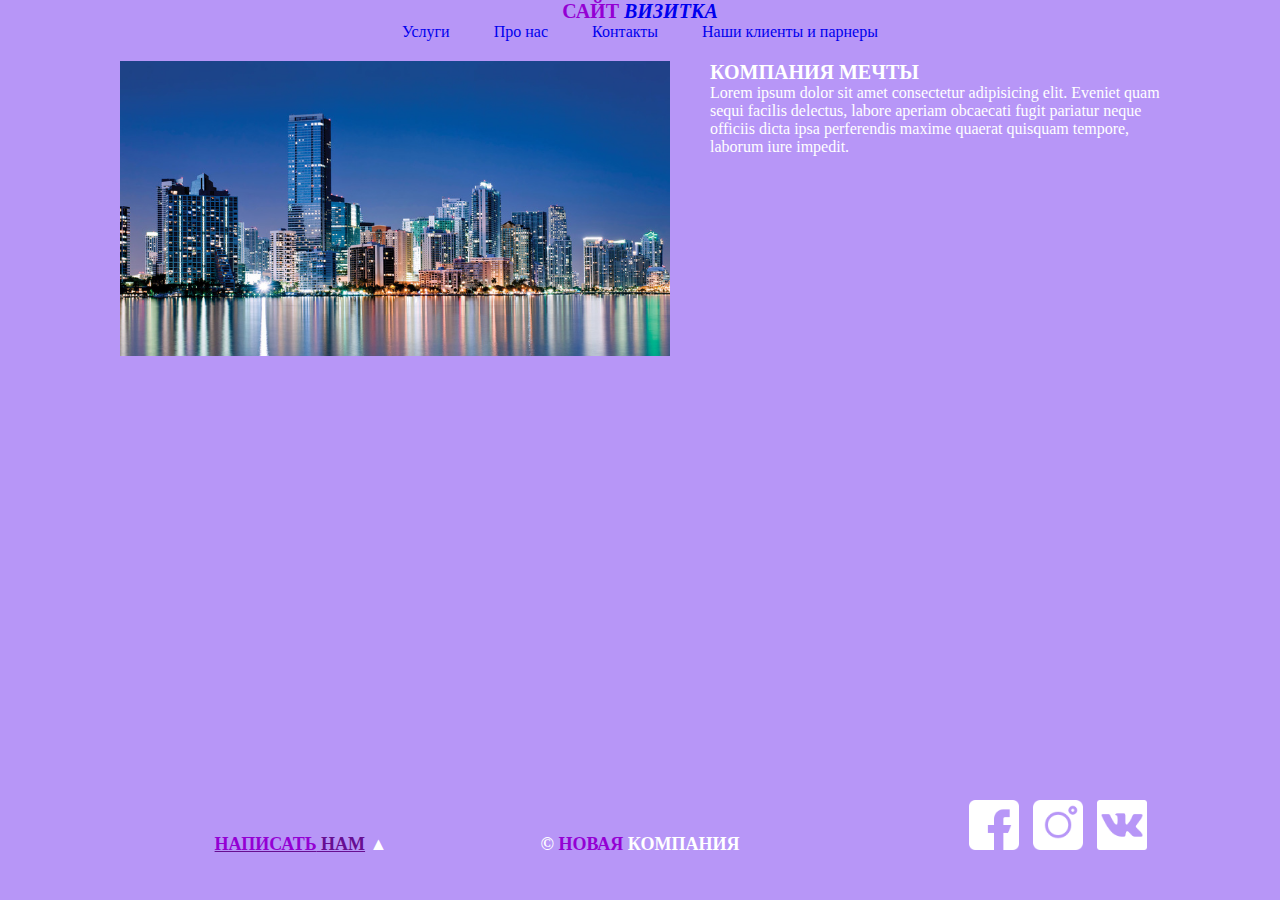
<file: index.html>
<!DOCTYPE html>
<link rel="preconnect" href="https://fonts.googleapis.com">
<link rel="preconnect" href="https://fonts.gstatic.com" crossorigin>
<link href="https://fonts.googleapis.com/css2?family=Lora&display=swap" rel="stylesheet">
<html lang="ru">
<head>
    <link rel="stylesheet" href="css/style.css">
    <meta charset="UTF-8">
    <meta http-equiv="X-UA-Compatible" content="IE=edge">
    <meta name="viewport" content="width=device-width, initial-scale=1.0">
    <title>Сайт мечты</title>
</head>
<body>
    <div id="wrapper">
        <header><a href="index.html" class="decoration"><h1><span class="pink">Сайт</span> <i>визитка</i></a></h1>
            <nav id="mainnav">
              <ul>
                  <li><a id="link" href="uslugi.html">Услуги</a></li>
                  <li><a id="link" href="index2.html">Про нас</a></li>
                  <li><a id="link" href="contacts.html">Контакты</a></li>
                  <li><a id="link" href="clients.html">Наши клиенты и парнеры</a></li>
              </ul>
              </nav>
            </header>
        <main>
            <img src="img/1.jpg" alt="" class="main__img--float">
            <h2 class="top">Компания мечты</h2>
            <p></p>
            <p>Lorem ipsum dolor sit amet consectetur adipisicing elit. Eveniet quam sequi facilis delectus, labore aperiam obcaecati fugit pariatur neque officiis dicta ipsa perferendis maxime quaerat quisquam tempore, laborum iure impedit.</p>
        </div>
        </main>
    </div>
    <footer>
        <section id="end">
            <h2 id="size" class="footer__block"> <a id="colortextus" href="form.html" target="_blank"><span class="pink">Написать</span> нам</a> &#9650;</h2> 
            <h2 id="size" class="footer__block">&copy; <span class="pink">Новая</span> компания</h2>
            <div class="footer__icons">
                <a href="https://ru-ru.facebook.com/"  target="_blank"><img src="img/facebook.png" alt="" class="footer__img"></a>
                <a href="https://www.instagram.com/" target="_blank"><img src="img/instagram.png" alt="" class="footer__img"></a>
                <a href="https://vk.com/" target="_blank"><img src="img/vk-social-logotype.png" alt="" class="footer__img"></a>
            </div>
        </section>
    </footer>
</body>
</html>
</file>
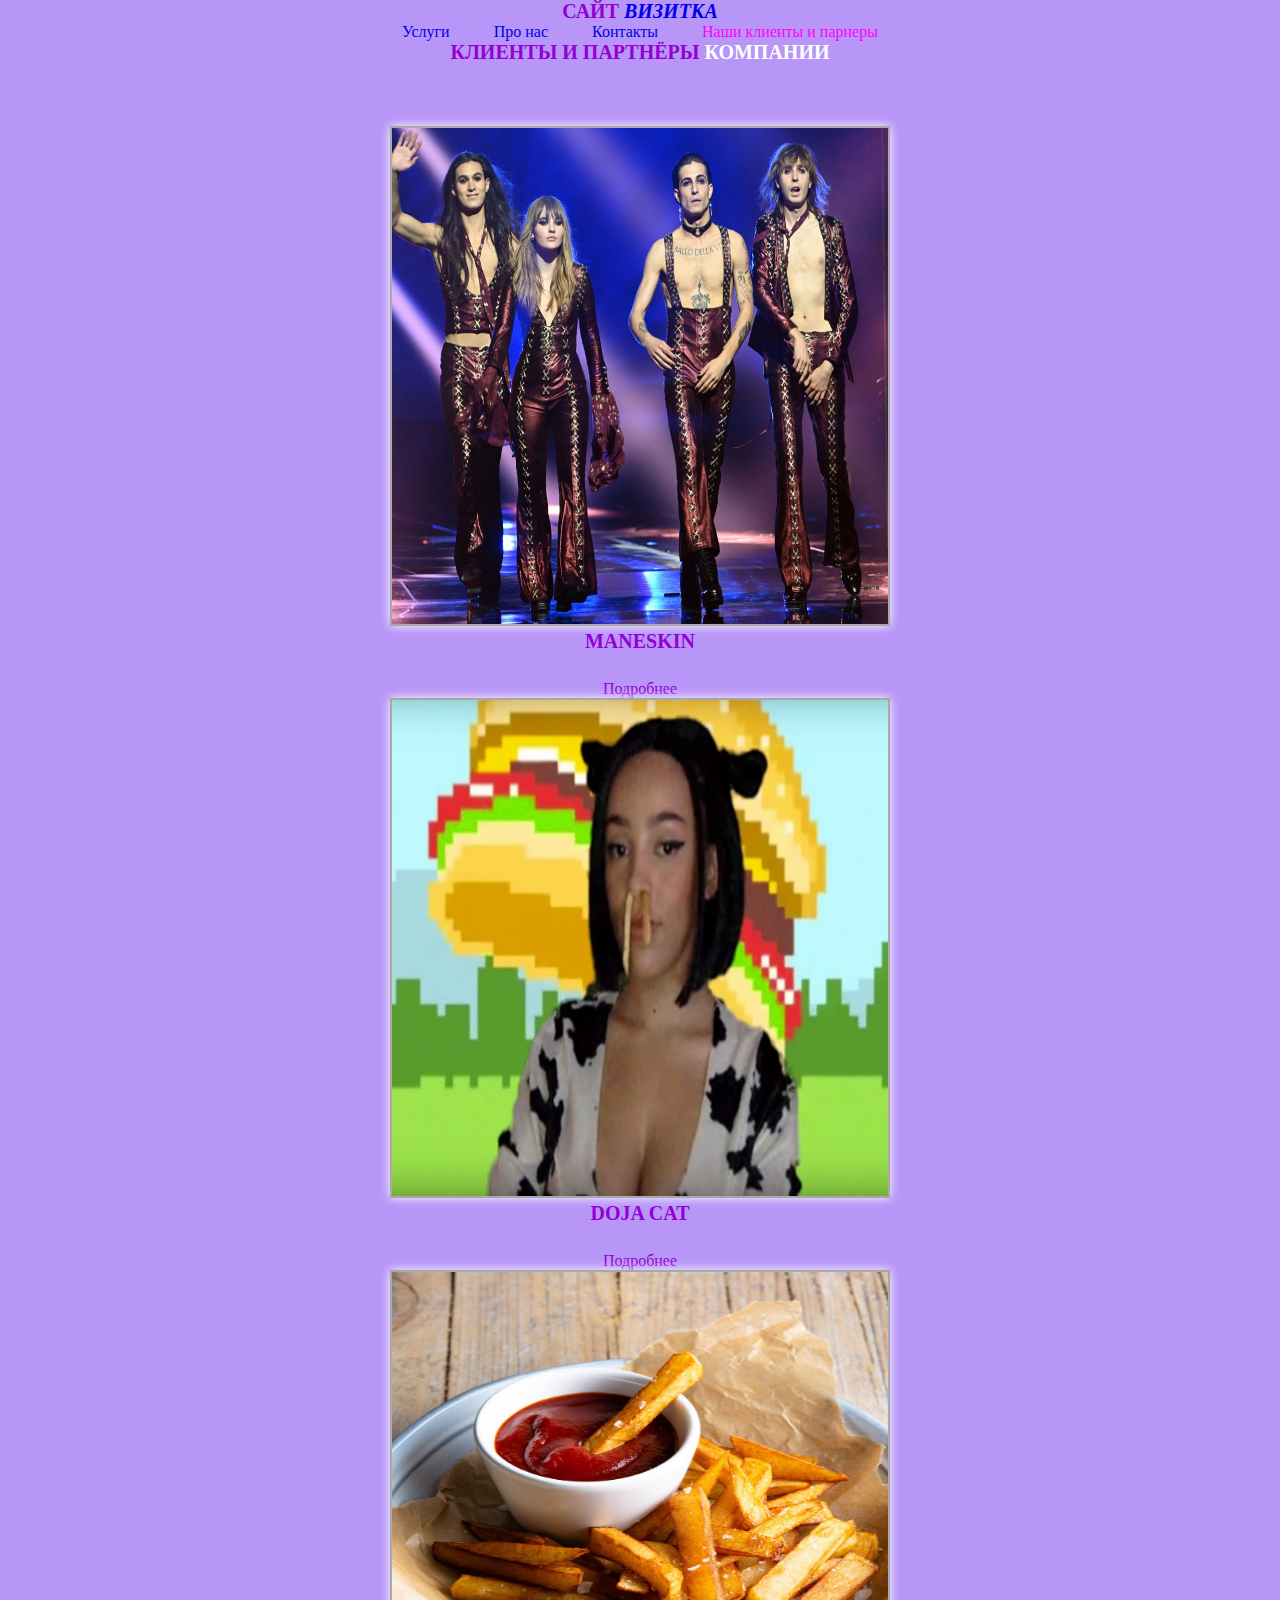
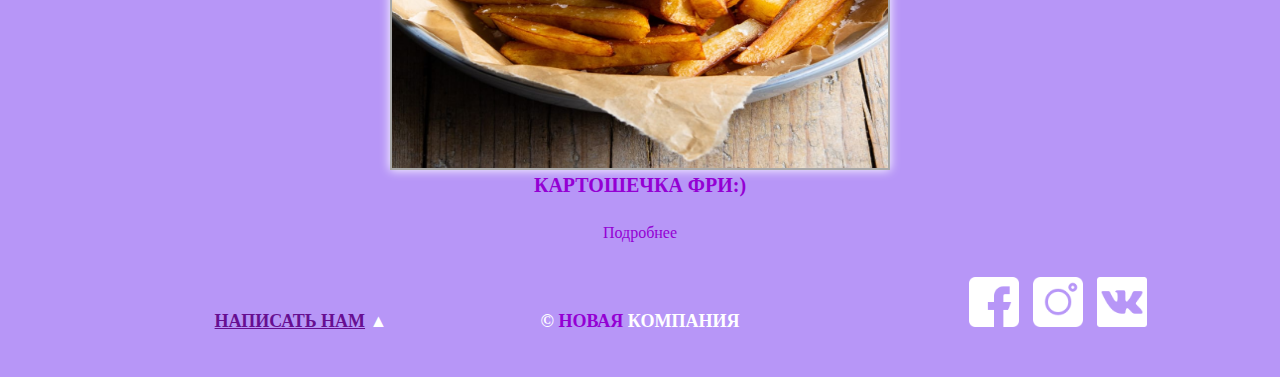
<file: clients.html>
<!DOCTYPE html>
<html lang="ru">
<head>
    <link rel="stylesheet" href="css/style.css">
    <meta charset="UTF-8">
    <meta http-equiv="X-UA-Compatible" content="IE=edge">
    <meta name="viewport" content="width=device-width, initial-scale=1.0">
    <title class="ded">Наши клиенты</title>
</head>
<body>
  <header><a href="index.html" class="decoration"><h1><span class="pink">Сайт</span> <i>визитка</i></a></h1>
      <nav id="mainnav">
        <ul>
            <li><a id="link" href="uslugi.html">Услуги</a></li>
            <li><a id="link" href="index2.html">Про нас</a></li>
            <li><a id="link" href="contacts.html">Контакты</a></li>
            <li><a id="link" class="active" href="clients.html">Наши клиенты и парнеры</a></li>
        </ul>
        </nav>
      </header>
    <div id="google"></div>
    <main>
    <section id="about">
    <h1 class="ded"><span class="pink">Клиенты и партнёры</span> компании</h1>
    </section>
    <section class="services clearfix">
      <article class="services_item">
        <p class="pictures"><img src="img/Maneskin.jpeg" alt="" class="shadow" height="500px" width="500px"></p>
      <h2 class="ded"><span class="pink">Maneskin</span></h2>
      <p></p>
      <p class="decoration_center"><a href="" class="decoration_center"><span class="pink">Подробнее</span></a></p>
      </article>
      <article class="services_item"></article>
        <p class="pictures"><img src="img/Doja.jpg" alt="" class="shadow" height="500px" width="500px"></p>
        <h2 class="ded"><span class="pink">Doja Cat</span></h2>
        <p></p>
        <p class="decoration_center"><a href="" class="decoration_center"><span class="pink">Подробнее</span></a></p>
      </article>
      <article class="services_item">
        <p class="pictures"><img src="img/fries1.jpg" alt="" class="shadow" height="500px" width="500px"></p>
        <h2 class="ded"><span class="pink">Картошечка фри:)</span></h2>
        <p></p>
        <p class="decoration_center"><a href="" class="decoration_center"><span class="pink">Подробнее</span></a></p>
        </article>
    </section>
    </main>
</div>
<footer>
  <section id="end">
    <h2 id="size" class="footer__block"> <a id="colortextus" href="form.html" target="_blank">Написать нам</a> &#9650;</h2> 
    <h2 id="size" class="footer__block">&copy; <span class="pink">Новая</span> компания</h2>
    <div class="footer__icons">
        <a href="https://ru-ru.facebook.com/"  target="_blank"><img src="img/facebook.png" alt="" class="footer__img"></a>
        <a href="https://www.instagram.com/" target="_blank"><img src="img/instagram.png" alt="" class="footer__img"></a>
        <a href="https://vk.com/" target="_blank"><img src="img/vk-social-logotype.png" alt="" class="footer__img"></a>
    </div>
</section>
</footer>
</body>
</html>
</file>
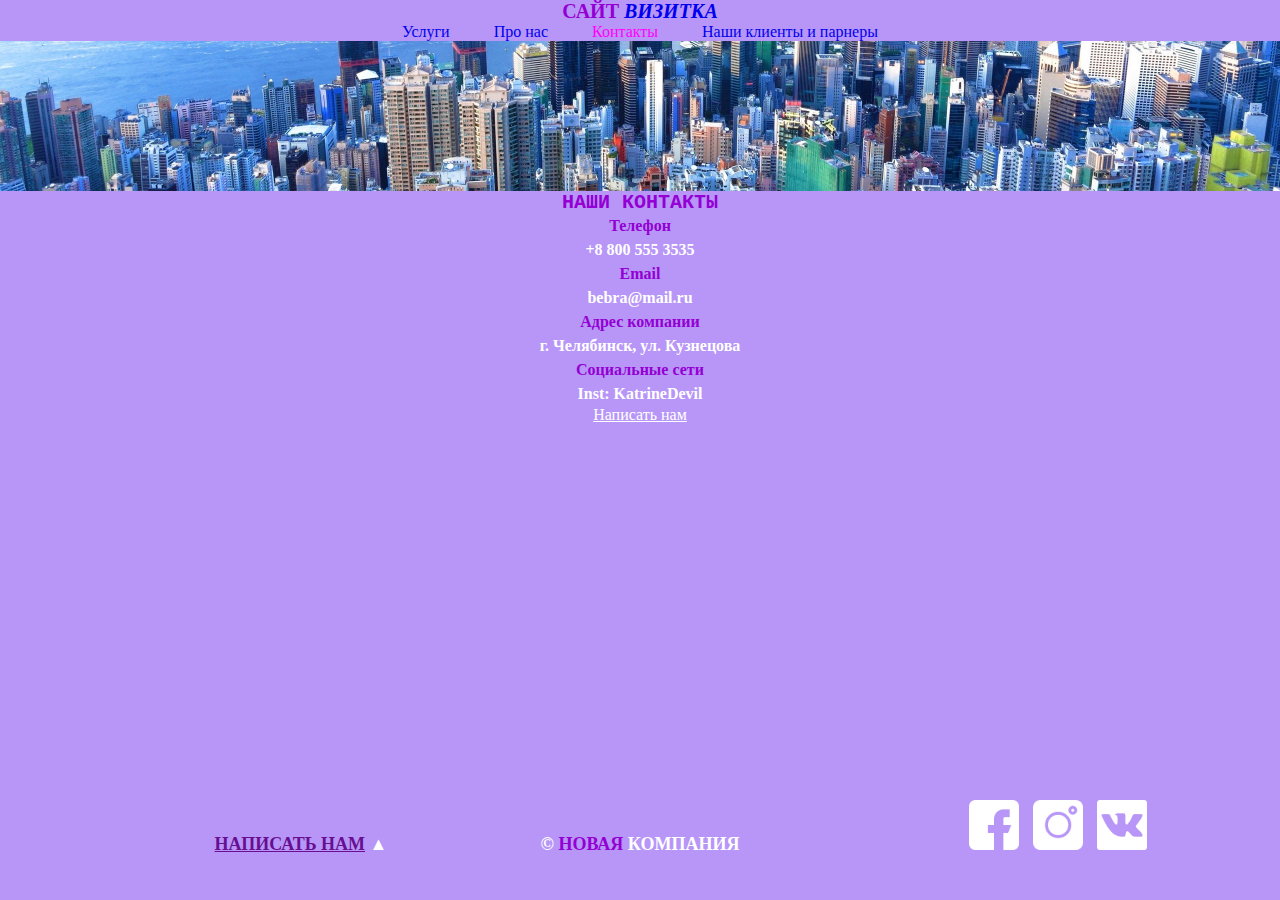
<file: contacts.html>
<!DOCTYPE html>
<html lang="ru">
<head>
    <link rel="stylesheet" href="css/style.css">
    <meta charset="UTF-8">
    <meta http-equiv="X-UA-Compatible" content="IE=edge">
    <meta name="viewport" content="width=device-width, initial-scale=1.0">
    <title>Наши контакты для связи</title>
</head>
<body>
    <div id="wrapper">
        <header><a href="index.html" class="decoration"><h1><span class="pink">Сайт</span> <i>визитка</i></a></h1>
            <nav id="mainnav">
              <ul>
                  <li><a id="link" href="uslugi.html">Услуги</a></li>
                  <li><a id="link" href="index2.html">Про нас</a></li>
                  <li><a id="link" class="active" href="contacts.html">Контакты</a></li>
                  <li><a id="link" href="clients.html">Наши клиенты и парнеры</a></li>
              </ul>
              </nav>
            </header>
            <div id="panorama"></div>
        <main>
            <section id="contacts">   
            <section id="info">
                <h2 id="zagolovok" id="size" id="logo" ><span class="pink">Наши контакты</span></h2>
                <b>
                <p style="line-height: 1.5;" class="pictures"><span class="pink">Телефон</span></p>
                <p style="line-height: 1.5;" class="pictures">+8 800 555 3535</p>
                <p style="line-height: 1.5;" class="pictures"><span class="pink">Email</span></p>
                <p style="line-height: 1.5;" class="pictures">bebra@mail.ru</p>
                <p style="line-height: 1.5;" class="pictures"><span class="pink">Адрес компании</span></p>
                <p style="line-height: 1.5;" class="pictures">г. Челябинск, ул. Кузнецова</p>
                <p style="line-height: 1.5;" class="pictures"><span class="pink">Социальные сети</span></p>
                <p style="line-height: 1.5;" class="pictures">Inst: KatrineDevil</p>
                </b>
                <p class="pictures" href="https://www.google.com/intl/ru/gmail"> <u>Написать нам</u> </p>
                </section>
            </div>
        </section>
         </main>
         </div>
            <footer>
                <section id="end">
                    <h2 id="size" class="footer__block"> <a id="colortextus" href="form.html" target="_blank">Написать нам</a> &#9650;</h2> 
                    <h2 id="size" class="footer__block">&copy; <span class="pink">Новая</span> компания</h2>
                    <div class="footer__icons">
                        <a href="https://ru-ru.facebook.com/"  target="_blank"><img src="img/facebook.png" alt="" class="footer__img"></a>
                        <a href="https://www.instagram.com/" target="_blank"><img src="img/instagram.png" alt="" class="footer__img"></a>
                        <a href="https://vk.com/" target="_blank"><img src="img/vk-social-logotype.png" alt="" class="footer__img"></a>
                    </div>
                </section>
            </footer>
</body>
</html>
</file>
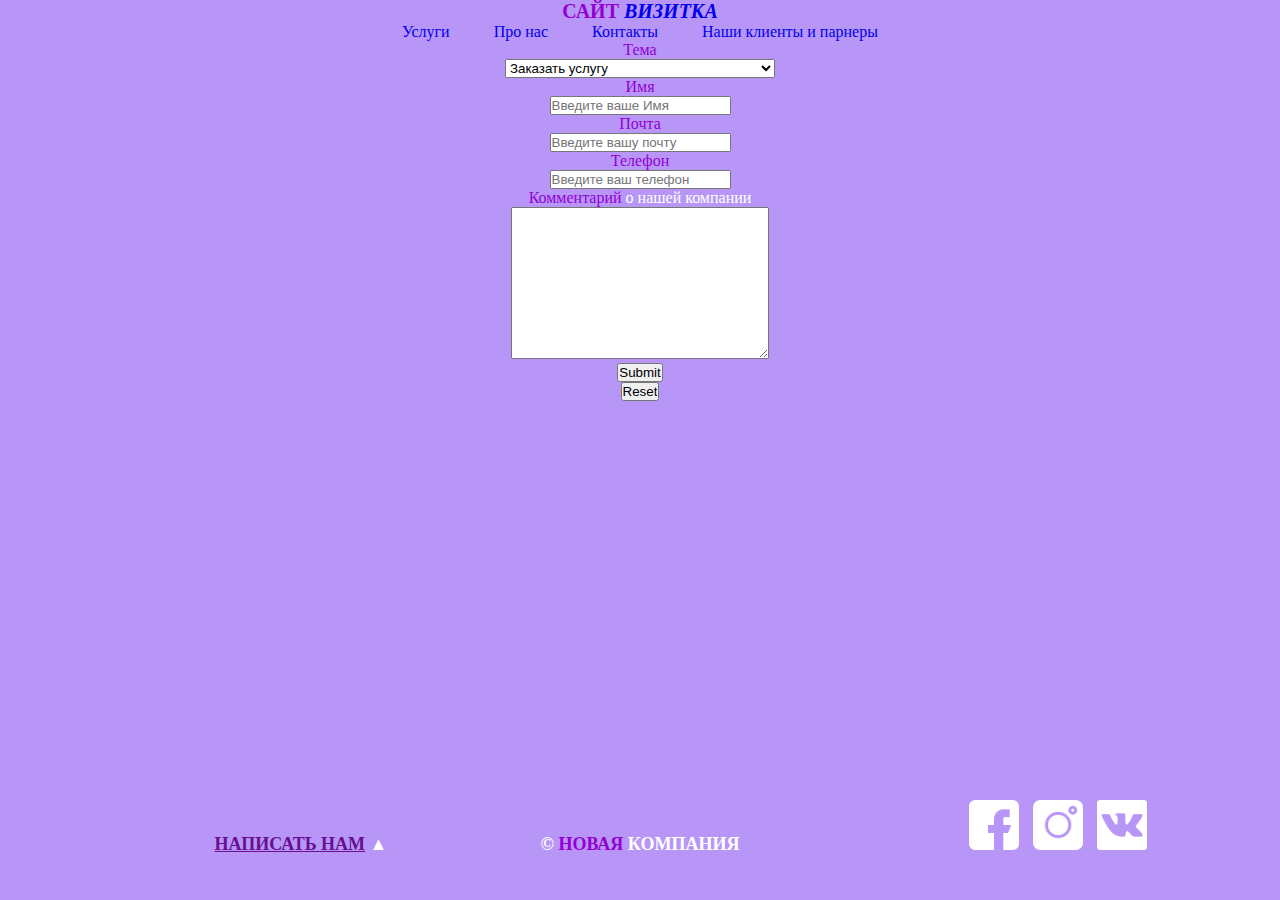
<file: form.html>
<!DOCTYPE html>
<html lang="ru">
    <head>
        <link rel="stylesheet" href="css/style.css">
        <link rel="preconnect" href="https://fonts.googleapis.com">
        <link rel="preconnect" href="https://fonts.gstatic.com" crossorigin>
        <link href="https://fonts.googleapis.com/css2?family=Lora&display=swap" rel="stylesheet">
        <meta charset="UTF-8">
        <meta http-equiv="X-UA-Compatible" content="IE=edge">
        <meta name="viewport" content="width=device-width, initial-scale=1.0">
        <title class="center">Document</title>
    </head>
<body>
    <div id="wrapper">
    <header class="clearfix">
        <header><a href="index.html" class="decoration"><h1><span class="pink">Сайт</span> <i>визитка</i></a></h1>
            <nav id="mainnav">
              <ul>
                  <li><a id="link" href="uslugi.html">Услуги</a></li>
                  <li><a id="link" href="index2.html">Про нас</a></li>
                  <li><a id="link" href="contacts.html">Контакты</a></li>
                  <li><a id="link" href="clients.html">Наши клиенты и парнеры</a></li>
              </ul>
              </nav>
            </header>
    <main>
        <form class="form_item" action="">
            <div>
                <label for="topic"><span class="pink">Тема</span></label><br>
                <select name="topic" id="topic">
                    <option value="1">Заказать услугу</option>
                    <option value="2">Оставить отзыв или сделать замечание</option>
                    <option value="3">Предложить сотрудничество</option>
                    <option value="4">Другое</option>
                </select>
            </div>

            <div>
                <label for="name"><span class="pink">Имя</span></label><br>
                <input name="name" id="name" type="text" id="contact-form input" placeholder="Введите ваше Имя" required>
            </div>

            <div>
                <label for="email"><span class="pink">Почта</span></label><br>
                <input  name="email" id="email" type="email" id="contact-form input" placeholder="Введите вашу почту" required>
            </div>

            <div>
                <label for="tel"><span class="pink">Телефон</span></label><br>
                <input  name="tel" id="tel" type="tel" id="contact-form input" placeholder="Введите ваш телефон" required>
            </div>
            
            <div>
                <label for="comment"><span class="pink">Комментарий</span> о нашей компании</label><br>
                <textarea name="comment" id="comment" type="comment" cols="30" rows="10" required></textarea>        
            </div>

            <div>
                <input type="submit"><br>
                <input type="reset"><br>
            </div>
        </form>  
    </main>
    </div>
    <footer>
        <section id="end">
            <h2 id="size" class="footer__block"> <a id="colortextus" href="form.html" target="_blank">Написать нам</a> &#9650;</h2> 
            <h2 id="size" class="footer__block">&copy; <span class="pink">Новая</span> компания</h2>
            <div class="footer__icons">
                <a href="https://ru-ru.facebook.com/"  target="_blank"><img src="img/facebook.png" alt="" class="footer__img"></a>
                <a href="https://www.instagram.com/" target="_blank"><img src="img/instagram.png" alt="" class="footer__img"></a>
                <a href="https://vk.com/" target="_blank"><img src="img/vk-social-logotype.png" alt="" class="footer__img"></a>
            </div>
        </section>
    </footer>
</body>
</html>
</file>
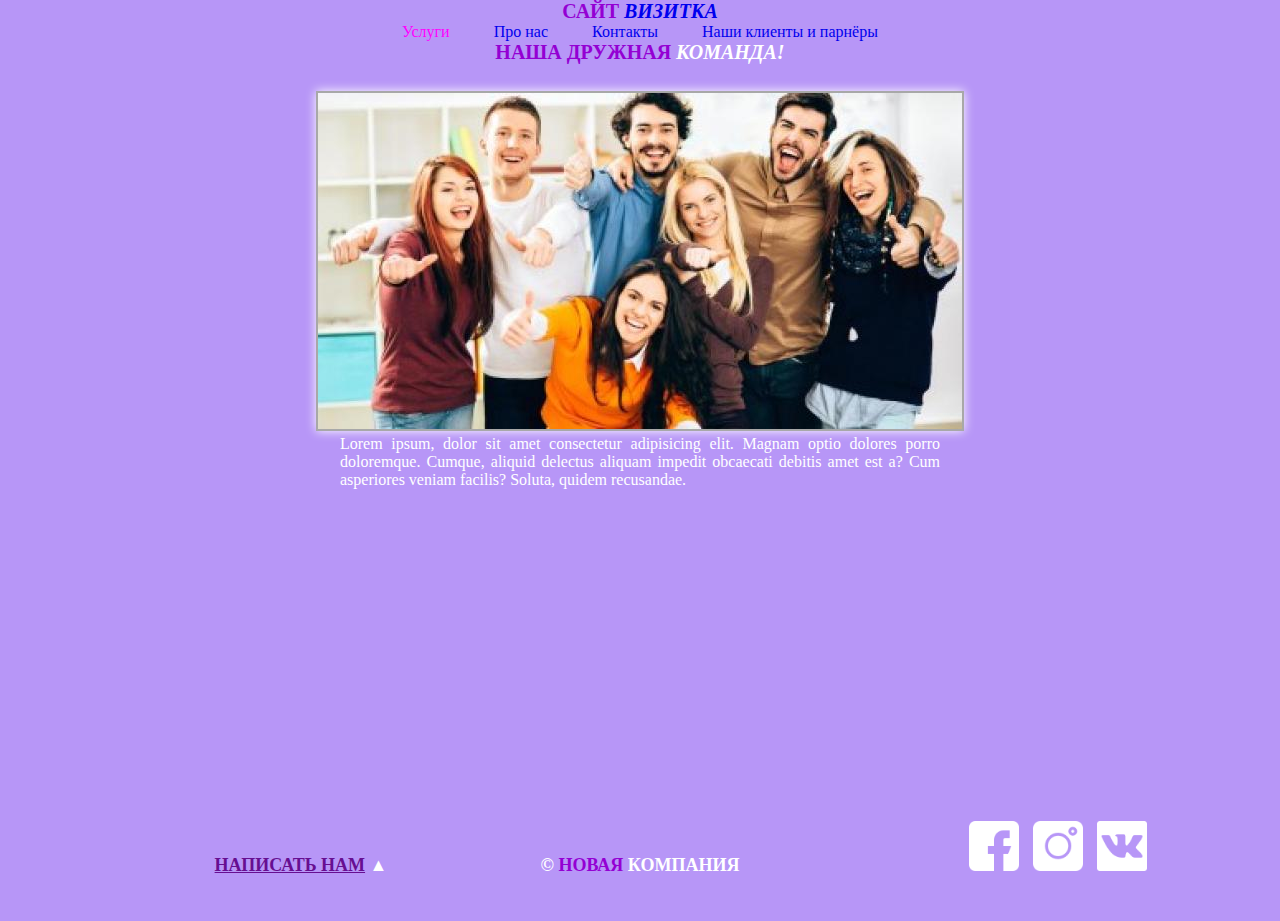
<file: index2.html>
<!DOCTYPE html>
<html lang="ru">
    <head>
        <link rel="stylesheet" href="css/style.css">
        <meta charset="UTF-8">
        <meta http-equiv="X-UA-Compatible" content="IE=edge">
        <meta name="viewport" content="width=device-width, initial-scale=1.0">
        <title>О нашей команде</title>
    </head>
<body>
    <div id="wrapper">
        <header><a href="index.html" class="decoration"><h1><span class="pink">Сайт</span> <i>визитка</i></a></h1>
            <nav id="mainnav">
              <ul>
                  <li><a id="link" class="active" href="uslugi.html">Услуги</a></li>
                  <li><a id="link" href="index2.html">Про нас</a></li>
                  <li><a id="link" href="contacts.html">Контакты</a></li>
                  <li><a id="link" href="clients.html">Наши клиенты и парнёры</a></li>
              </ul>
              </nav>
        </header>
        <div id="center"></div>
        <main>
            <section id="about">
                <h2 id="us" id="logo" class="ded"> <span class="pink"> Наша дружная</span> <i>команда!</i> </h2>
            <p class="pictures">  <img src="img/6.jpg"  alt="" class="shadow"> </p>
            <p class="lol"> Lorem ipsum, dolor sit amet consectetur adipisicing elit. Magnam optio dolores porro doloremque. Cumque, aliquid delectus aliquam impedit obcaecati debitis amet est a? Cum asperiores veniam facilis? Soluta, quidem recusandae.</p>
        </div>
        <h1 id="size" class="h1--invisible"> О нас</h1>
            </section>
        </main>
    </div>
    <footer>
        <section id="end">
            <h2 id="size" class="footer__block"> <a id="colortextus" href="form.html" target="_blank">Написать нам</a> &#9650;</h2> 
            <h2 id="size" class="footer__block">&copy; <span class="pink">Новая</span> компания</h2>
            <div class="footer__icons">
                <a href="https://ru-ru.facebook.com/"  target="_blank"><img src="img/facebook.png" alt="" class="footer__img"></a>
                <a href="https://www.instagram.com/" target="_blank"><img src="img/instagram.png" alt="" class="footer__img"></a>
                <a href="https://vk.com/" target="_blank"><img src="img/vk-social-logotype.png" alt="" class="footer__img"></a>
            </div>
        </section>
    </footer>
    
</body>
</html>
</file>
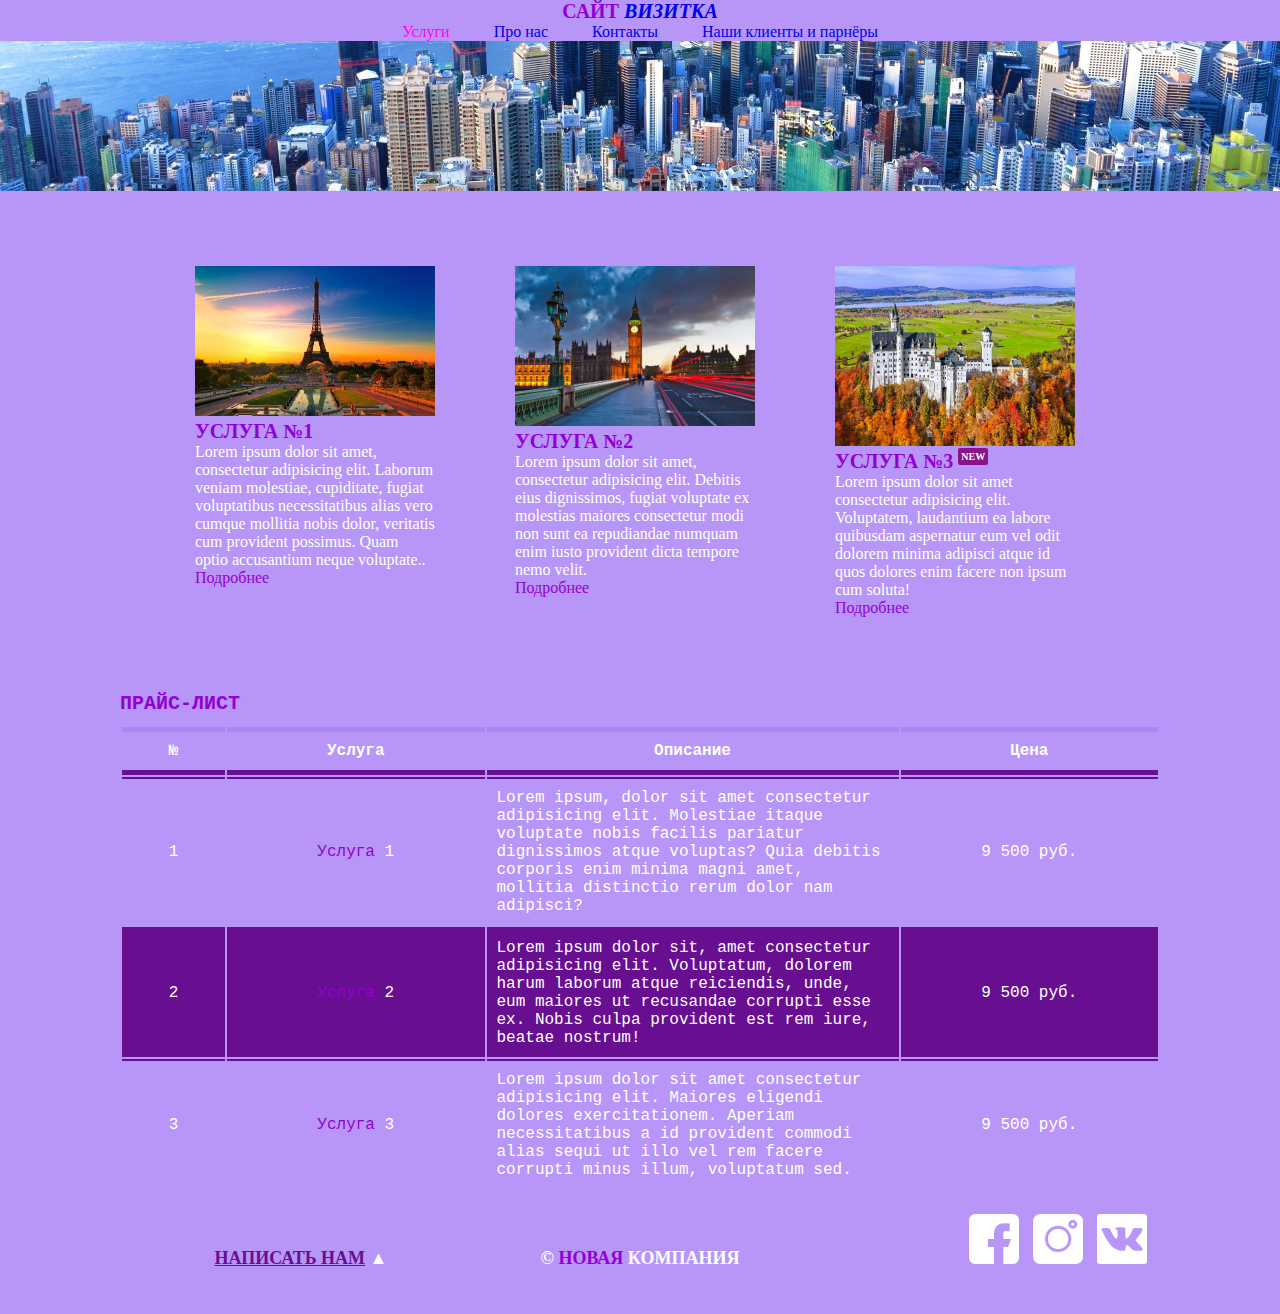
<file: uslugi.html>
<!DOCTYPE html>
<html lang="ru">
<head>
    <link rel="stylesheet" href="css/style.css">
    <meta charset="UTF-8">
    <meta http-equiv="X-UA-Compatible" content="IE=edge">
    <meta name="viewport" content="width=device-width, initial-scale=1.0">
    <title>Наши услуги</title>
</head>
<body>
    <div id="wrapper">
        <header><a href="index.html" class="decoration"><h1><span class="pink">Сайт</span> <i>визитка</i></a></h1>
            <nav id="mainnav">
              <ul>
                  <li><a id="link" class="active" href="uslugi.html">Услуги</a></li>
                  <li><a id="link" href="index2.html">Про нас</a></li>
                  <li><a id="link" href="contacts.html">Контакты</a></li>
                  <li><a id="link" href="clients.html">Наши клиенты и парнёры</a></li>
              </ul>
              </nav>
            </header>
        <div id="panorama"></div>
        <main>
            <section class="services clearfix">
                <article class="services__item">
                    <img src="content/3.jpg" alt="" class="services__img">
                    <h2><span class="pink">Услуга №1</span></h2>
                    <p>Lorem ipsum dolor sit amet, consectetur adipisicing elit. Laborum veniam molestiae, cupiditate, fugiat voluptatibus necessitatibus alias vero cumque mollitia nobis dolor, veritatis cum provident possimus. Quam optio accusantium neque voluptate..</p>
                    <a href="" class="decoration"><span class="pink">Подробнее</span></a>
                </article>
                <article class="services__item"> 
                    <img src="content/4.jpg" alt="" class="services__img">
                    <h2><span class="pink">Услуга №2</span></h2>
                    <p>Lorem ipsum dolor sit amet, consectetur adipisicing elit. Debitis eius dignissimos, fugiat voluptate ex molestias maiores consectetur modi non sunt ea repudiandae numquam enim iusto provident dicta tempore nemo velit.</p>
                    <a href="" class="decoration"><span class="pink">Подробнее</span></a>
                </article>
                <article class="services__item">
                    <img src="content/5.jpg" alt="" class="services__img">
                    <h2 class="new"><span class="pink">Услуга №3</span></h2>
                    <p>Lorem ipsum dolor sit amet consectetur adipisicing elit. Voluptatem, laudantium ea labore quibusdam aspernatur eum vel odit dolorem minima adipisci atque id quos dolores enim facere non ipsum cum soluta!</p>
                    <a href="" class="decoration"><span class="pink">Подробнее</span></a>
                </article>
            </section>
            <section id="zagolovok">
                <table class="price">
                    <thead>
                    <caption><h2><span class="pink" >Прайс-Лист</h2></span></caption>
                    <tr>
                    <th>№</th>
                    <th>Услуга</th>
                    <th>Описание</th>
                    <th>Цена</th>
                    </tr>
                    </thead>
                    <thead>
                    <tr class="left">
                        <td >1</td> 
                        <td><span class="pink" > Услуга</span> 1</td> 
                        <td class="left">Lorem ipsum, dolor sit amet consectetur adipisicing elit. Molestiae itaque voluptate nobis facilis pariatur dignissimos atque voluptas? Quia debitis corporis enim minima magni amet, mollitia distinctio rerum dolor nam adipisci?</td>
                        <td>9 500 руб.</td></tr>
                    <tr>
                        <td>2</td>
                         <td><span class="pink" > Услуга</span> 2</td> 
                         <td class="left">Lorem ipsum dolor sit, amet consectetur adipisicing elit. Voluptatum, dolorem harum laborum atque reiciendis, unde, eum maiores ut recusandae corrupti esse ex. Nobis culpa provident est rem iure, beatae nostrum!</td>
                         <td>9 500 руб.</td>
                    </tr>
                    <tr>
                        <td>3</td>
                        <td><span class="pink" > Услуга</span> 3</td> 
                        <td class="left">Lorem ipsum dolor sit amet consectetur adipisicing elit. Maiores eligendi dolores exercitationem. Aperiam necessitatibus a id provident commodi alias sequi ut illo vel rem facere corrupti minus illum, voluptatum sed.</td>
                        <td>9 500 руб.</td></tr>
                    </thead>
                </table>
            </section>     
            <h1 class="h1--invisible">Услуги компании</h1>
        </main>
    </div>
    <footer>
        <section id="end">
            <h2 id="size" class="footer__block"> <a id="colortextus" href="form.html" target="_blank">Написать нам</a> &#9650;</h2> 
            <h2 id="size" class="footer__block">&copy; <span class="pink">Новая</span> компания</h2>
            <div class="footer__icons">
                <a href="https://ru-ru.facebook.com/"  target="_blank"><img src="img/facebook.png" alt="" class="footer__img"></a>
                <a href="https://www.instagram.com/" target="_blank"><img src="img/instagram.png" alt="" class="footer__img"></a>
                <a href="https://vk.com/" target="_blank"><img src="img/vk-social-logotype.png" alt="" class="footer__img"></a>
            </div>
        </section>
    </footer>
</body>
</html>
</file>
<file: css/style.css>
* {
    margin: 0;
    padding: 0;
    box-sizing: border-box;
}
.h1--invisible 
{
    visibility: hidden;
}
html,body
{
        height: 100%
}
header,main, footer
{
        margin: 0 auto;
        width: 1040px;
}
caption
{
    text-align: left;
    margin-bottom: 10px;
}
td, th
{
    border-top: 2px solid #670e91;
    border-collapse: collapse;
    text-align: center;
    padding: 10px;
    margin: 10px;
}
.table
{
    border: 5px solid #670e91;
    border-collapse: collapse;
}
.price th:first-child
{
    width: 10%;
}
.price th:nth-child(2), .price th:last-child
{
    width: 25%;
}
.price tr:nth-child(even)
{
    background-color: #670e91;
} 
.price th:first-child,.price th:nth-child(2), .price th:nth-child(3), .price th:last-child
{
    border-bottom: 5px solid #670e91;
    border-top:5px solid #aa82f5d7;
    
}
#link
{
    margin-left: 20px;
    margin-right: 20px;
}
.mark{
    background: #670e91;
    padding: 0 3px;
    border: 1px dashed rgb(63, 33, 75);
    text-align: center;
}
header
{
    text-align: center;
}
#zagolovok
{
    font-family: 'Courier New', Courier, monospace;
    text-align: center;
}
#wrapper
{
    min-height: 100%;
    height: auto !important;
    height: 100%;
    width: 100%;
}   
#size
{
    font-size: 18px;
} 
#mainnav ul
{
    list-style: none;
    margin: 0;
    padding-left: 0;
}
#mainnav li:active a
{
    display: inline;
    font-weight: bold;
}
#mainnav a:hover
{
    text-decoration: underline;
}
#mainnav ul
{
    list-style: none;
    margin: 0;
    padding-left: 0;
}
#mainnav li
{
    display: inline;
}
#mainnav li.active a
{
    font-weight: bold;
}
#mainnav a
{
    text-decoration: none;
}
.active
{
    color: magenta
}
#logo
{
    text-transform: uppercase;
    text-decoration: none;
    color: #fff;
    font-weight: bold;
    line-height: 100px;
    font-size: 24px;
    float: left;
}
.decoration
{
    text-decoration: none;
}
.decoration_center
{
    text-decoration: none;
    text-align: center;
}
header.clearfix
{
    height: 120px;
    width:1040px;
    margin:0 auto;
    border-bottom: rgb(120, 70, 124);
    font-family:'Lora', serif;
    font-family: Times, 'Times New Roman', Georgia, serif;
}
main
{
    padding-bottom: 100px;
}
footer
{
    margin: -100px auto 0;
    position: relative;
    height: 100px;
    text-align: center;
}
body
{
    background-color: #aa82f5d7;
    color: white;
    font-family:'Lora', serif;
    font-family: Times, 'Times New Roman', Georgia, serif;

}
.main__img--float
{
    margin-right: 40px;
    width: 550px;
    float: left;
}
.lol{
    display: block;
    margin-left: auto;
    margin-right: auto;
    width: 600px;
    text-align: justify;
}
.new::after
{
    content: "new" ;
    font-size: 10px;
    vertical-align: super;
    background-color: #aa82f5d7;
    border-radius: 2px;
    padding: 3px;
    margin-left: 5px;
}
#panorama
{
    width: 100%;
    height: 150px;
    background: url(../img/2.jpg) no-repeat center 70%;
    background-size: cover;
}
.services__item 
{
    margin: 40px;
    width: 240px;
    float: left;
}
.services 
{
    padding: 35px;
}
.services__img 
{
    width: 240px;
}
.ded
{
    display: block;
    margin-left: auto;
    margin-right: auto;
    width: 550px;
    text-align: center;
    height: 50px;
}
.new::after{
    content: "new";
    font-size: 10px;
    vertical-align: super;
    background-color: rgb(138, 19, 138);
    border-radius: 2px;
    padding: 3px;
    margin-left: 5px;
}
#colortextus
{
    color: #670e91;
}
.shadow
{
    background: rgb(112, 21, 124);
    box-shadow: 0 0 10px;
    padding: 2px;
}
.pink
{
    color: darkviolet;
}
.left
{
    text-align: left;
}
.pictures
{
    text-align: center;
}
h1,h2{
    text-transform: uppercase;
    font-weight: bolder;
    font-size: 20px;
}
.footer__block
{
    display: inline-block;
    width: 335px;
    text-align: center;
}
.footer__icons
{
    display: inline-block;
    width: 335px;
    text-align: right;
}
.footer__img
{
    width: 50px;
    margin-left: 10px;
}
.clearfix::after
{
    content: "";
    display: table;
    clear: both;
}
.shadow
{
    background: rgb(168, 168, 168);
    box-shadow: 0 0 10px;
    padding: 2px;
}
.top
{
    margin-top: 20px;
}
</file>
